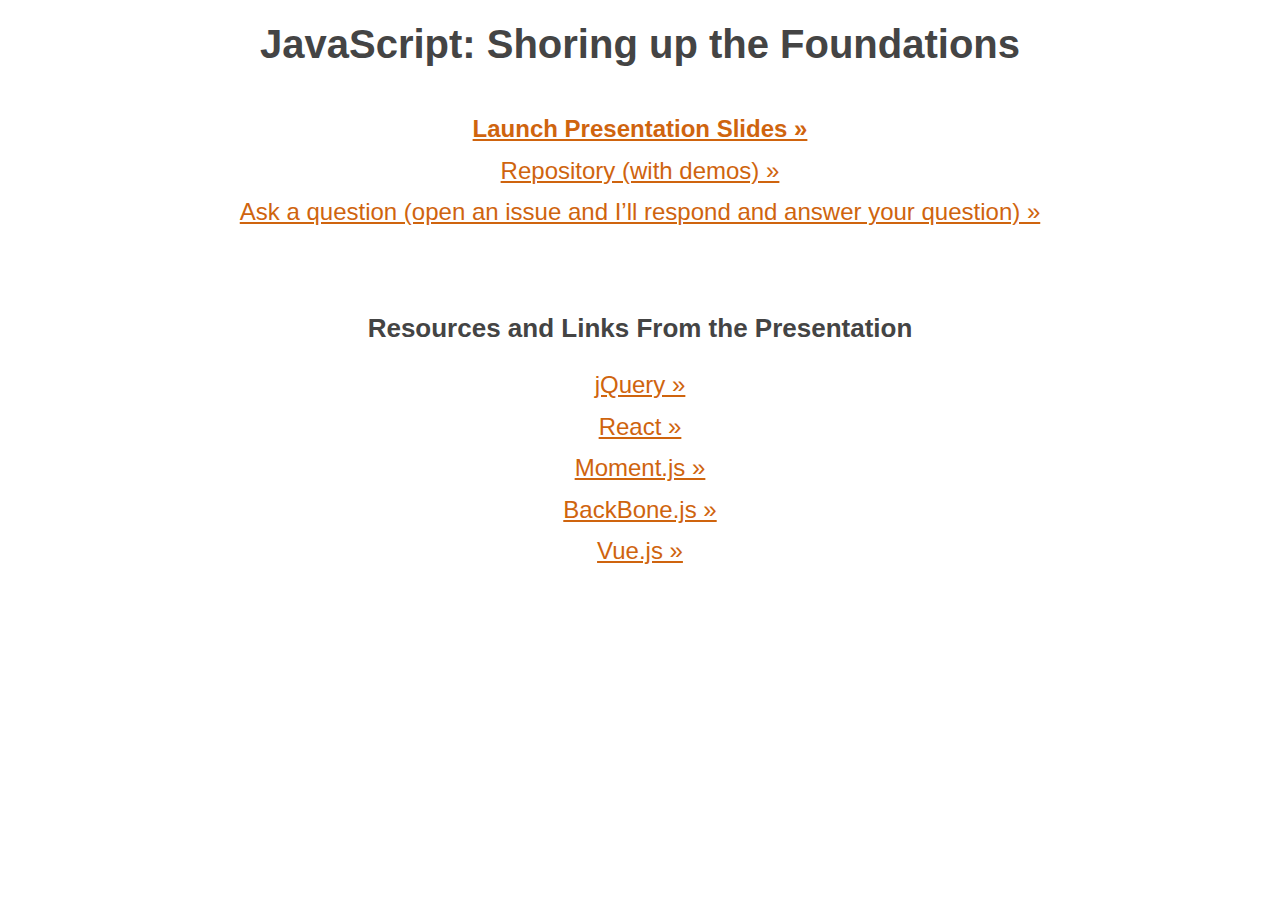
<file: index.html>
<html>
<head>
	<title>JavaScript: Shoring up the Foundations | Franklin Developer Lunch and Learn Presentation</title>
	<meta charset="utf-8">
	<meta http-equiv="x-ua-compatible" content="ie=edge">
	<meta name="viewport" content="width=device-width, initial-scale=1">
	<link rel="stylesheet" href="assets/style.css">
</head>
<body>
	<h1>JavaScript: Shoring up the Foundations</h1>

	<ul class="resources">
		<li class="resources__item">
			<a href="presentation-slides.html" class="resources__link" target="_blank">
				<strong>Launch Presentation Slides &raquo;</strong>
			</a>
		</li>
		<li class="resources__item">
			<a href="https://github.com/tjdraper/presentation-franklindev-js-shoring-up-2016" class="resources__link">
				Repository (with demos) &raquo;
			</a>
		</li>
		<li class="resources__item">
			<a href="https://github.com/tjdraper/presentation-franklindev-js-shoring-up-2016/issues" class="resources__link">
				Ask a question (open an issue and I’ll respond and answer your question) &raquo;
			</a>
		</li>
	</ul>

	<h3>Resources and Links From the Presentation</h3>

	<ul class="resources">
		<li class="resources__item">
			<a href="https://jquery.com/" class="resources__link">
				jQuery &raquo;
			</a>
		</li>
		<li class="resources__item">
			<a href="https://facebook.github.io/react/" class="resources__link">
				React &raquo;
			</a>
		</li>
		<li class="resources__item">
			<a href="http://momentjs.com/" class="resources__link">
				Moment.js &raquo;
			</a>
		</li>
		<li class="resources__item">
			<a href="http://backbonejs.org/" class="resources__link">
				BackBone.js &raquo;
			</a>
		</li>
		<li class="resources__item">
			<a href="https://vuejs.org/" class="resources__link">
				Vue.js &raquo;
			</a>
		</li>
	</ul>
</body>
</html>
</file>
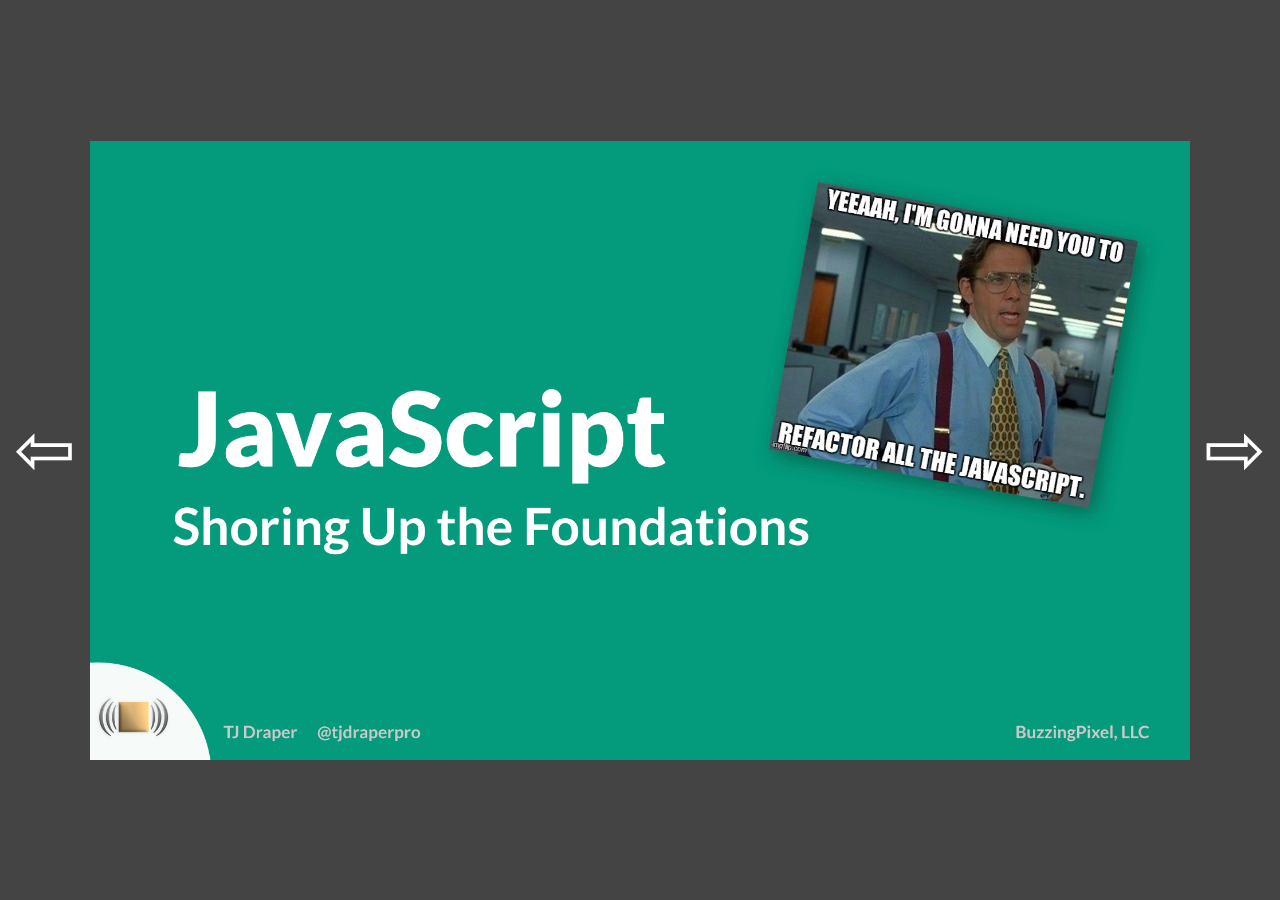
<file: presentation-slides.html>
<html>
<head>
	<title>EEConf 2016 GitFlow Presentation</title>
	<meta charset="utf-8">
	<meta http-equiv="x-ua-compatible" content="ie=edge">
	<meta name="viewport" content="width=device-width, initial-scale=1">
	<link rel="stylesheet" href="assets/style.css">
</head>
<body class="gray-background">
	<div class="slide js-slide">
		<span class="slide__arrow slide__arrow--prev js-slide-prev"></span>
		<span class="slide__arrow slide__arrow--advance js-slide-advance"></span>
	</div>
	<script src="assets/lib/jQuery-2.2.0.min.js"></script>
	<script src="assets/script.js"></script>
</body>
</html>
</file>
<file: assets/style.css>
/**
 * Everything should be border-box box-sizing and have no margin or padding
 */
*,
*:before,
*:after {
	box-sizing: border-box;
	margin: 0;
	padding: 0;
}

/**
 * Make sure browsers leave our text size alone,
 * we're professionals and we'll set the appropriate text size always
 */
html {
	-moz-text-size-adjust: 100%;
	-ms-text-size-adjust: 100%;
	-webkit-text-size-adjust: 100%;
}

/**
 * body background
 * base typography
 * relatively positioned
 * text sharpening for webkit
 */
body {
	background: #fff;
	color: #fff;
	font-family: Arial, Helvetica, sans-serif;
	font-size: 16px;
	font-weight: normal;
	line-height: 1em;
	position: relative;

	// Text sharpen
	-moz-osx-font-smoothing: grayscale;
	-webkit-font-smoothing: antialiased;
	font-smoothing: antialiased;
}

/**
 * Main elements do not behave like divs (display: block) in IE
 */
main {
	display: block;
}

/**
 * Make sure b and strong are indeed, bold
 */
b,
strong {
	font-weight: bold;
}

/**
 * Reset iframes
 */
iframe {
	border: 0;
	margin-bottom: 0;
}

/**
 * Gray background
 */
.gray-background {
	background-color: #444;
}

/**
 * Slide
 */
.slide {
	background-size: contain;
	background-position: 50% 50%;
	background-repeat: no-repeat;
	height: calc(100% - 40px);
	margin-left: auto;
	margin-right: auto;
	margin-top: 20px;
	position: relative;
	text-align: center;
	width: calc(100% - 180px);
}
	.slide__arrow {
		cursor: pointer;
		display: block;
		font-size: 74px;
		height: 90px;
		position: absolute;
		top: 50%;
		transform: translate(0, -50%);
		width: 90px;
	}
		.slide__arrow:hover {
			color: #cf640e;
		}
		.slide__arrow--prev {
			left: -90px;
		}
		.slide__arrow--advance {
			right: -90px;
		}
		.slide__arrow:after {
			position: absolute;
			right: 50%;
			top: 50%;
			transform: translate(50%, -50%);
			width: 100%;
		}
		.slide__arrow--prev:after {
			content: '\21E6';
		}
		.slide__arrow--advance:after {
			content: '\21E8';
		}

/**
 * H1
 */
h1 {
	color: #444;
	font-size: 40px;
	line-height: 1.2em;
	padding: 20px;
	text-align: center;
}

/**
 * H2
 */
h2 {
	color: #444;
	font-size: 30px;
	line-height: 1.2em;
	margin-bottom: 80px;
	text-align: center;
}

/**
 * H3
 */
h3 {
	color: #444;
	font-size: 26px;
	line-height: 1.2em;
	margin-bottom: 0;
	text-align: center;
}

/**
 * Resources
 */
.resources {
	display: block;
	font-size: 24px;
	line-height: 1.4em;
	list-style: none;
	margin: 0;
	margin-bottom: 60px;
	margin-left: auto;
	margin-right: auto;
	padding: 20px;
	text-align: center;
}
	.resources__item {
		display: block;
	}
	.resources__link {
		color: #cf640e;
		display: inline-block;
		padding: 4px;
		text-decoration: underline;
	}
		.resources__link:hover {
			color: #008c69;
		}
</file>
